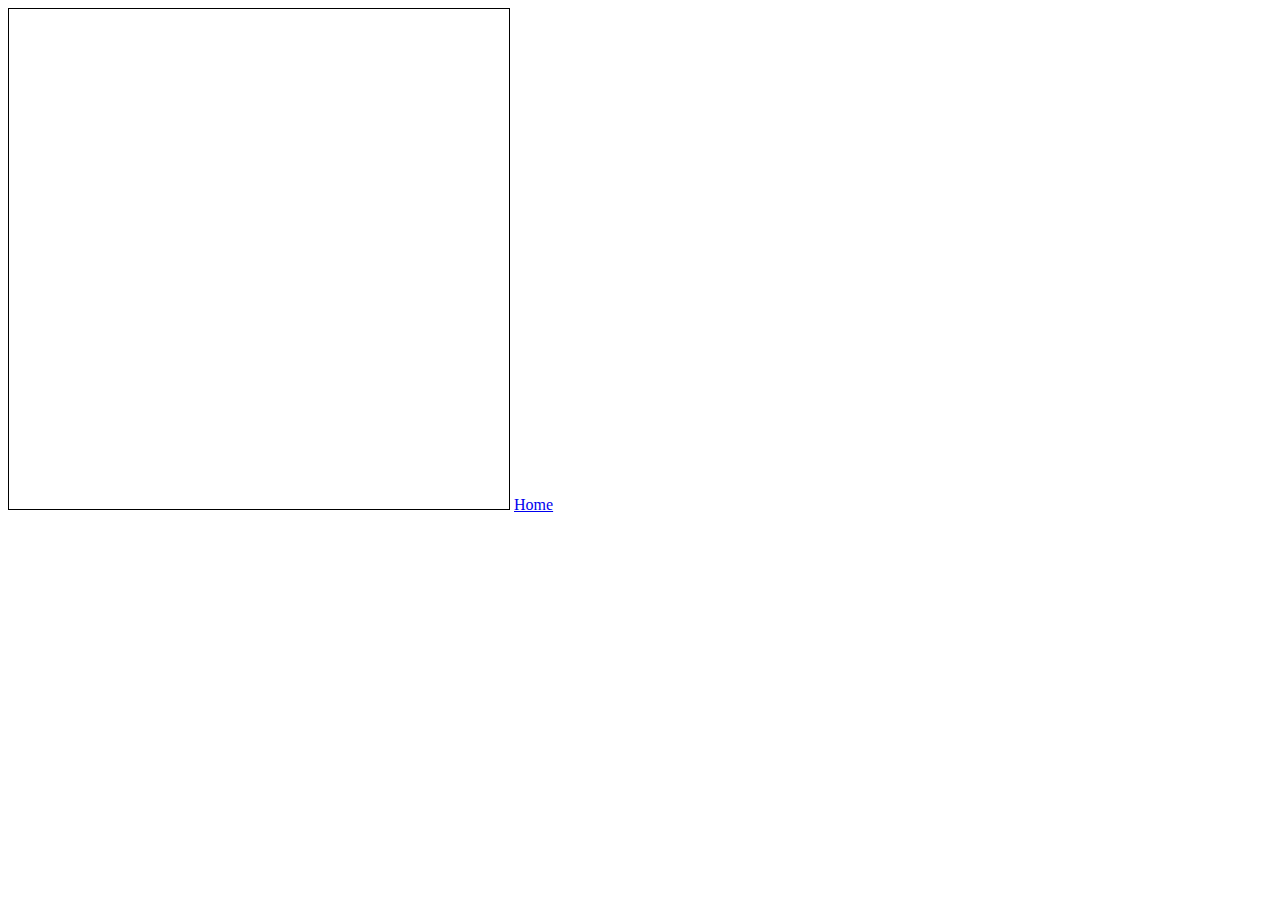
<file: index.html>
<!DOCTYPE html>
<html>
<head>
  <title>Level 1</title>
  <style>
    canvas {
      border: 1px solid black;
    }
  </style>
</head>
<body>
  <canvas id="myCanvas" width="500" height="500"></canvas>
  <a href="app.html">Home</a>
  <script>
    const canvas = document.getElementById("myCanvas");
    const ctx = canvas.getContext("2d");
    const radius = 30;

    canvas.addEventListener('mousemove', drawCircle);

    function drawCircle(event) {
      const x = event.clientX - canvas.offsetLeft;
      const y = event.clientY - canvas.offsetTop;

      ctx.clearRect(0, 0, canvas.width, canvas.height);

      ctx.beginPath();
      ctx.arc(x, y, radius, 0, 2 * Math.PI);
      ctx.stroke();
    }
  </script>
</body>
</html>
</file>
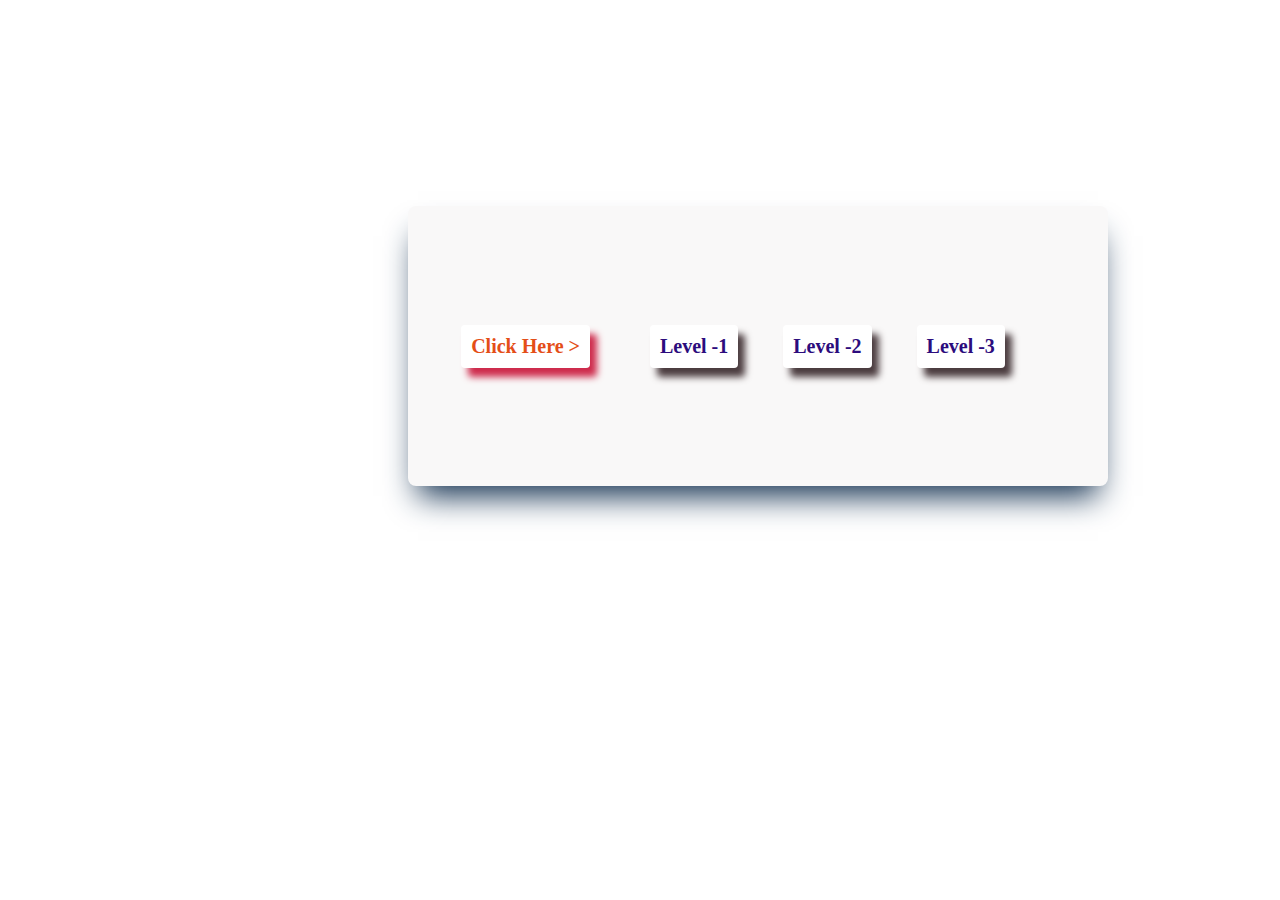
<file: app.html>
<!DOCTYPE html>
<html>

<head>
    <title>Main Page!</title>
    <meta charset="UTF-8">
    <meta name="viewport" content="width=device-width, initial-scale=1.0">
    <link rel="stylesheet" href="app.css">
</head>

<body>
    <div id="Card">
        <h2 id="main_1">Click Here ></h2>
        <a id="Card_1" href="index.html">Level -1</a>
        <a id="Card_2" href="index2.html">Level -2</a>
        <a id="Card_3" href="index3.html">Level -3</a>
    </div>
</body>

</html>
</file>
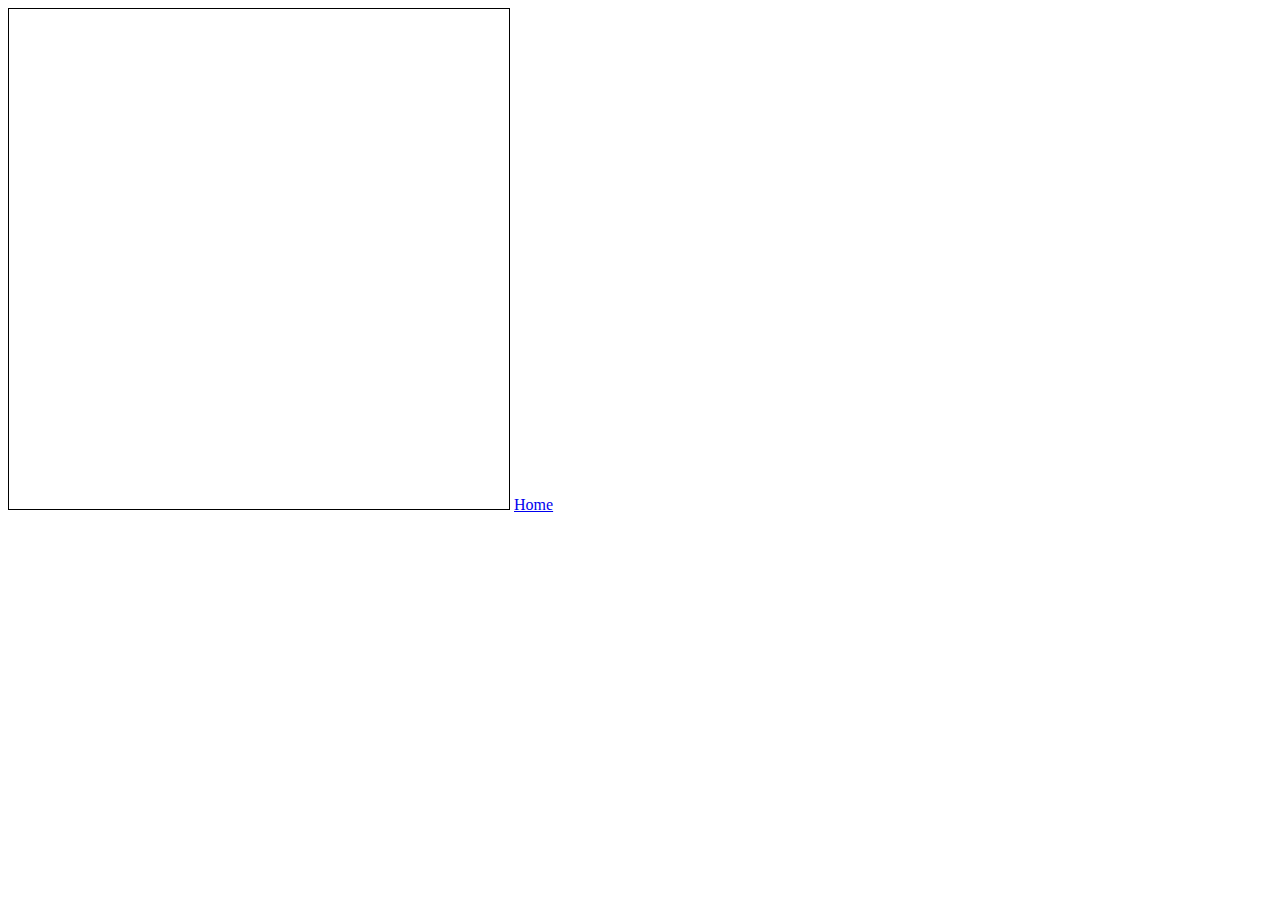
<file: index2.html>
<!DOCTYPE html>
<html>
  <head>
    <title>Level 2 - Interactive Circle</title>
    <meta charset="UTF-8">
    <meta name="viewport" content="width=device-width, initial-scale=1.0">
    <style>
      canvas {
        border: 1px solid #000;
      }
    </style>
  </head>
  <body>
    <canvas id="canvas" width="500" height="500"></canvas>
    <a href="app.html">Home</a>
    <script src="index2.js"></script>
  </body>
</html>
</file>
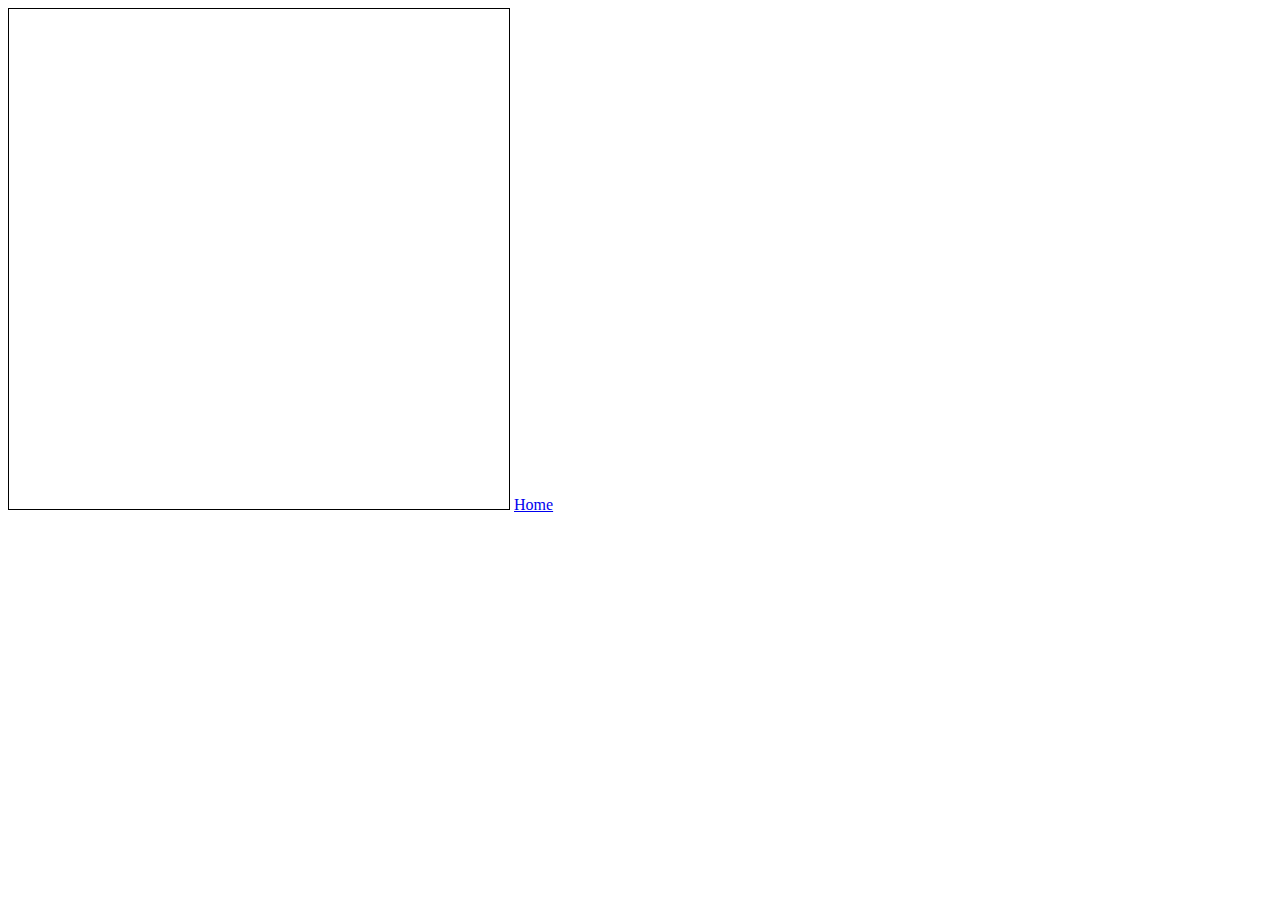
<file: index3.html>
<!DOCTYPE html>
<html>
  <head>
    <title>Level 3 - Interactive Circle</title>
    <meta charset="UTF-8">
    <meta name="viewport" content="width=device-width, initial-scale=1.0">
    <style>
      canvas {
        border: 1px solid #000;
      }
    </style>
  </head>
  <body>
    <canvas id="canvas" width="500" height="500"></canvas>
    <a href="app.html">Home</a>
    <script src="index3.js"></script>
  </body>
</html>
</file>
<file: app.css>
#Card{
    display: flex;
    justify-content: center;
    align-items: center;
    height: 280px;
    background: rgb(249, 248, 248);
    color: white;
    position: relative;
    top: 198px;
    width: 700px;
    left: 400px;
    box-shadow: rgb(19, 49, 81) 0px 20px 30px -10px;
    border-radius: 8px;
}
#main_1{
    display: flex;
    text-decoration: none;
    border: 0px solid rgb(24, 24, 24);
    border-radius: 4px;
    position: relative;
    background: white;
    font-weight: 700;
    left: -100px;
    font-size: 20px;
    padding: 10px;
    box-shadow: rgb(206, 43, 76) 7px 9px 7px;
    color: rgb(228, 78, 24); 
}
#Card_1{
    display: flex;
    text-decoration: none;
    border: 0px solid rgb(24, 24, 24);
    border-radius: 4px;
    position: relative;
    background: white;
    font-weight: 700;
    left: -40px;
    font-size: 20px;
    padding: 10px;
    box-shadow: rgb(75, 60, 63) 7px 9px 7px;
    color: rgb(44, 12, 125);
}
#Card_2{
    display: flex;
    text-decoration: none;
    border: 0px solid rgb(24, 24, 24);
    border-radius: 4px;
    background: white;
    position: relative;
    left: 5px;
    font-weight: 700;
    font-size: 20px;
    padding: 10px;
    box-shadow: rgb(75, 60, 63) 7px 9px 7px;
    color: rgb(44, 12, 125);
}
#Card_3{
    display: flex;
    text-decoration: none;
    border: 0px solid rgb(24, 24, 24);
    border-radius: 4px;
    background: white;
    position: relative;
    left: 50px;
    color: rgb(44, 12, 125);
    font-weight: 700;
    font-size: 20px;
    padding: 10px;
    box-shadow: rgb(75, 60, 63) 7px 9px 7px;
}
</file>
